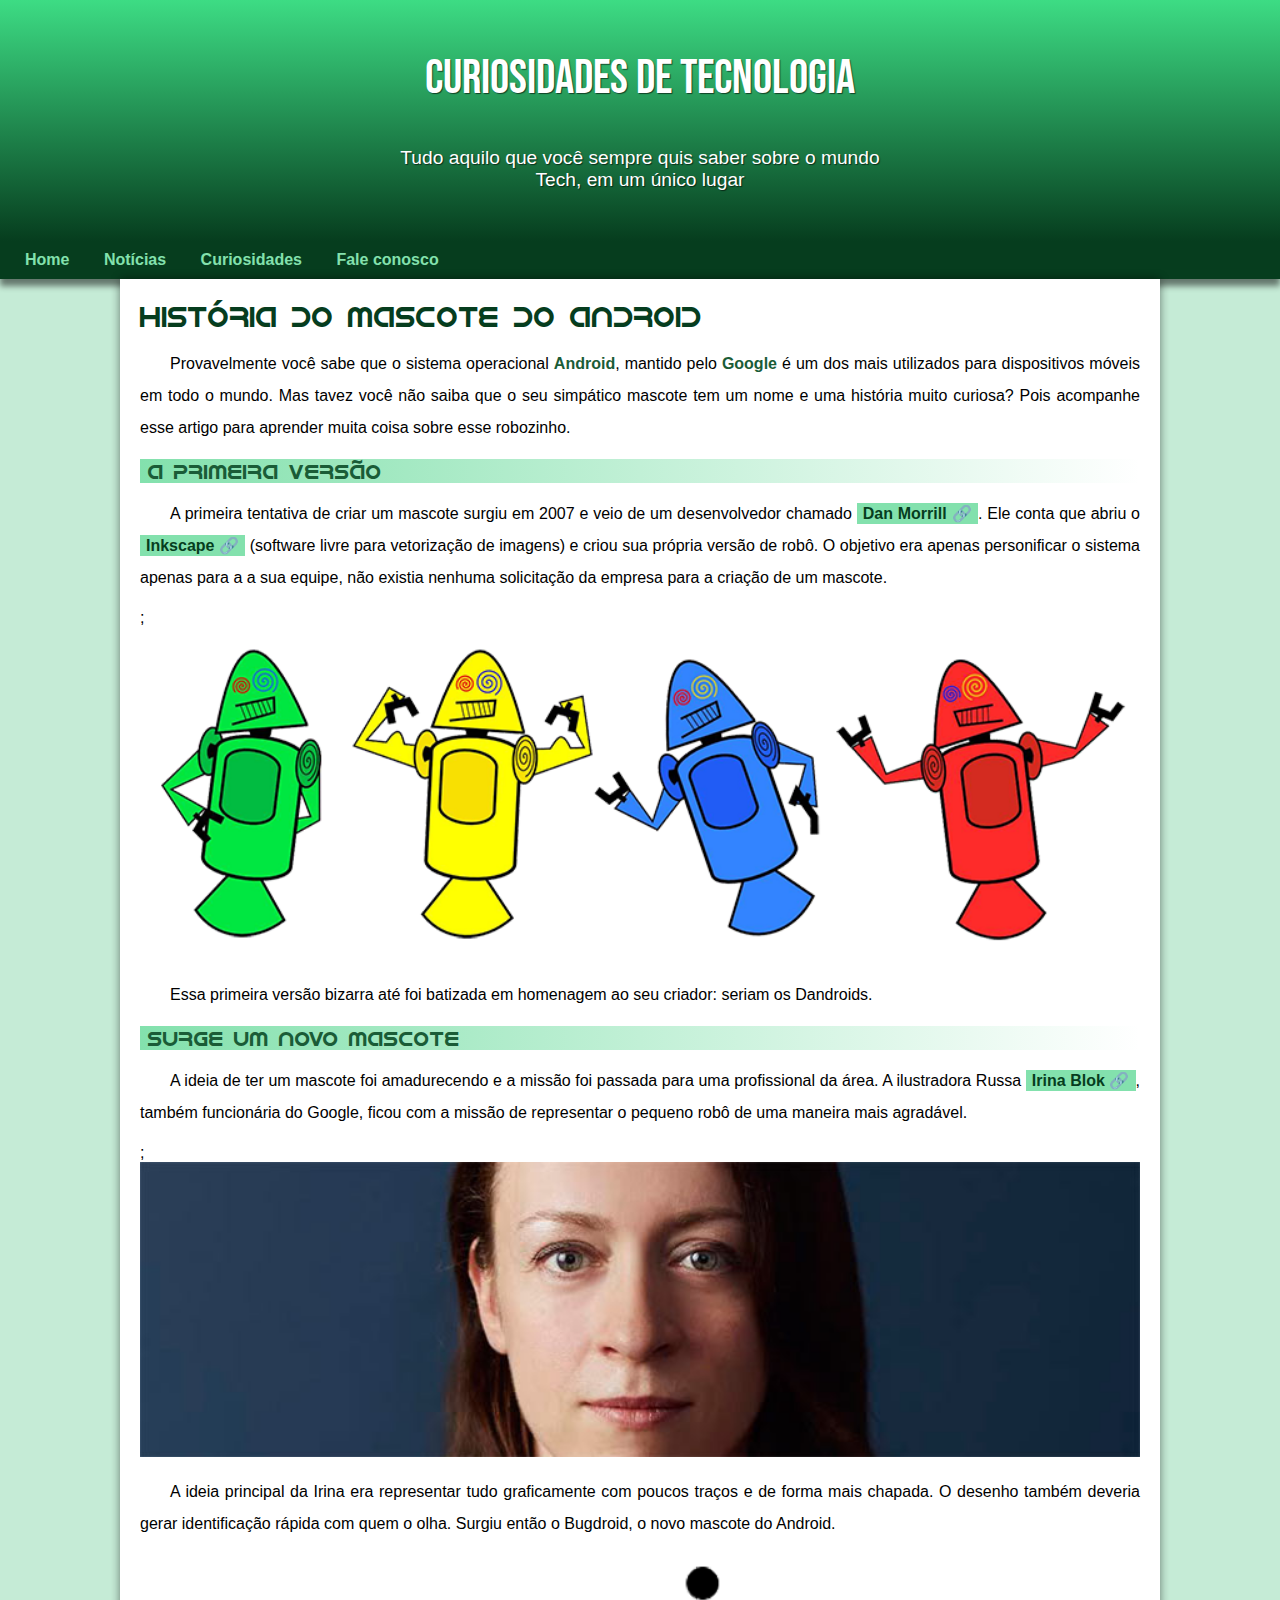
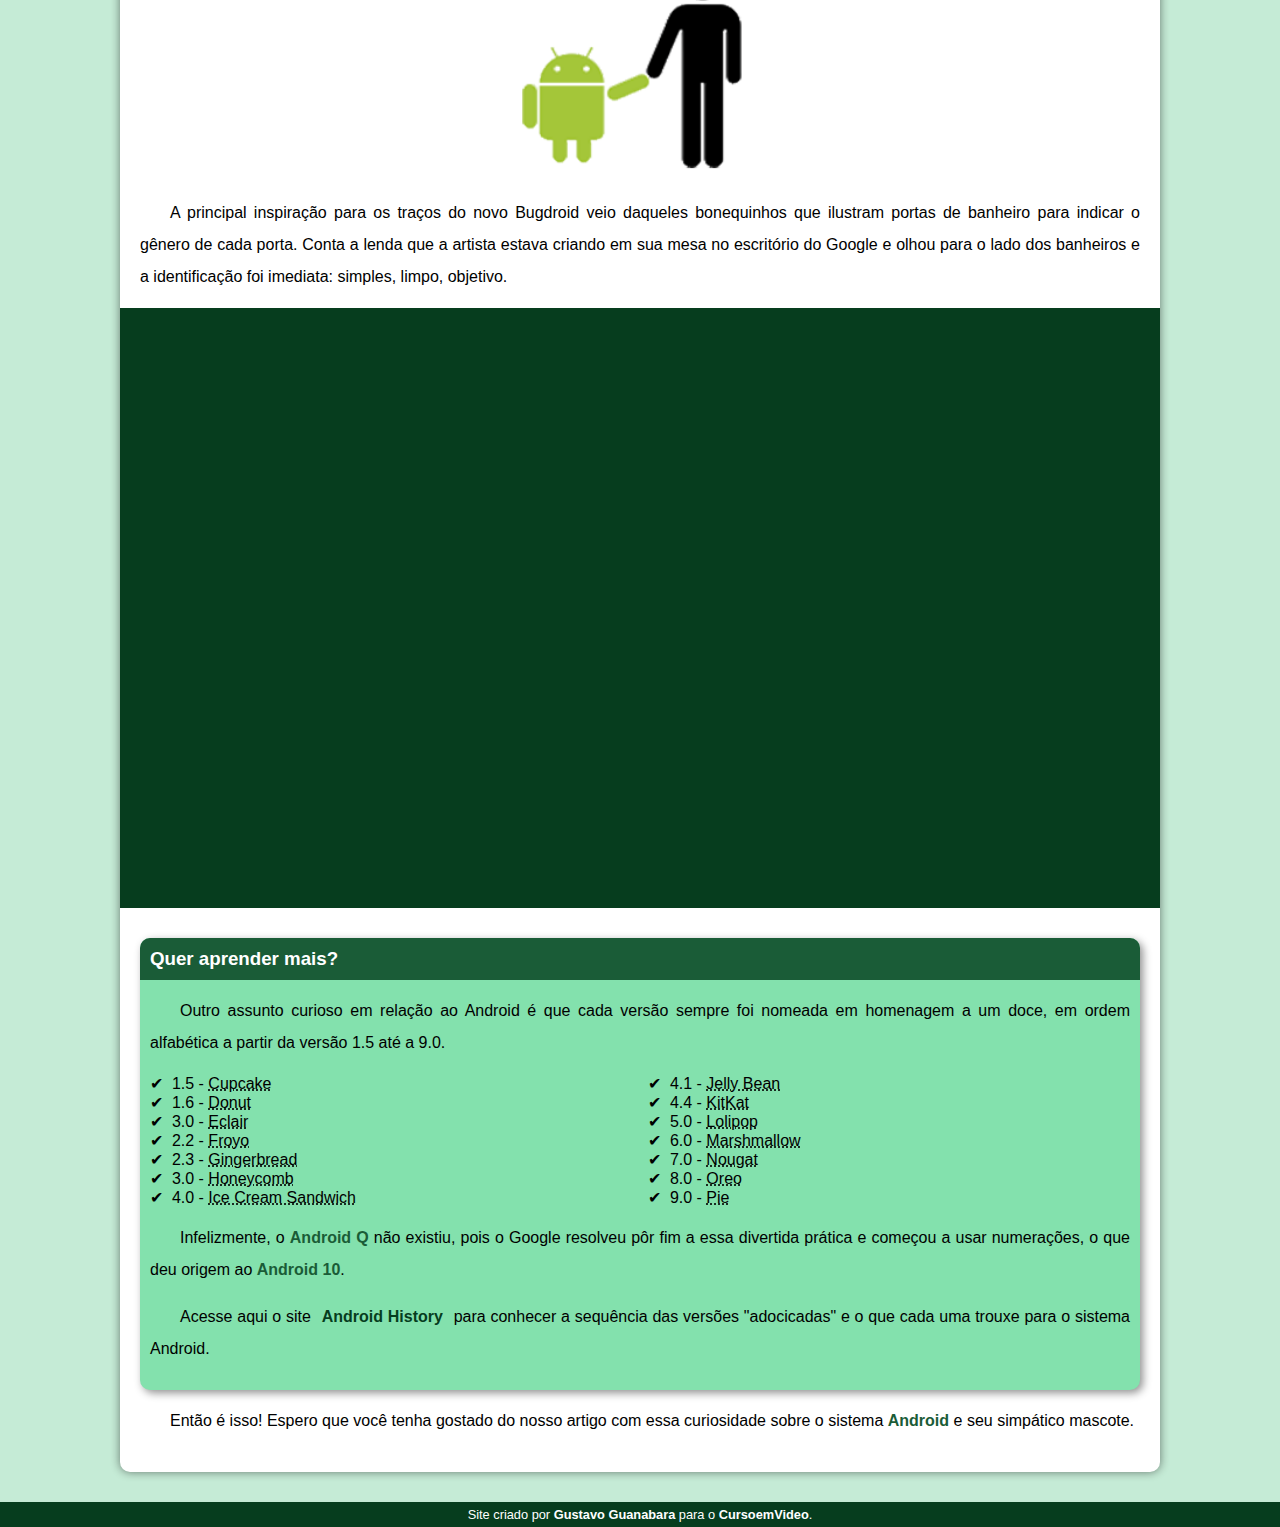
<file: index.html>
<!DOCTYPE html>
<html lang="pt-br">
<head>
    <meta charset="UTF-8">
    <meta name="viewport" content="width=device-width, initial-scale=1.0">
    <title>Como surgiu o mascote do android</title>
    <link rel="stylesheet" href="estilo/style.css">

    <link rel="shortcut icon" href="imagens/favicon.ico" type="image/x-icon">
</head>
<body>
    <header>
        <h1>CURIOSIDADES DE TECNOLOGIA</h1>
        <p>Tudo aquilo que você sempre quis saber sobre o mundo Tech, em um único lugar</p> 
    </header>

    <nav>
        <a href="#">Home</a>
        <a href="#">Notícias</a>
        <a href="#">Curiosidades</a>
        <a href="#">Fale conosco</a>
    </nav>

    <main>
        <article>
            <h1 class="idroid">História do Mascote do Android</h1>
                <p>Provavelmente você sabe que o sistema operacional <strong>Android</strong>, mantido pelo <strong>Google</strong> é um dos mais utilizados para dispositivos móveis em todo o mundo. Mas tavez você não saiba que o seu simpático mascote tem um nome e uma história muito curiosa? Pois acompanhe esse artigo para aprender muita coisa sobre esse robozinho.</p>

            <h2 class="idroid">A primeira versão</h2>
                <p> A primeira tentativa de criar um mascote surgiu em 2007 e veio de um desenvolvedor chamado <a href="https://androidcommunity.com/dan-morrill-shows-us-the-android-mascot-that-almost-was-20130103/amp/" target="_blank" class="externo">Dan Morrill</a>. Ele conta que abriu o <a href="https://inkscape.org/pt-br/" target="_blank" class="externo">Inkscape</a> (software livre para vetorização de imagens) e criou sua própria versão de robô. O objetivo era apenas personificar o sistema apenas para a a sua equipe, não existia nenhuma solicitação da empresa para a criação de um mascote.</p>
                    <picture>
                        <source media="(max-width: 680px)" srcset="imagens/dan-droids-pq.png" type="image/png">;
                        <img src="imagens/dan-droids.png" alt="Primeiro mascote do android">
                    </picture>

                <p>Essa primeira versão bizarra até foi batizada em homenagem ao seu criador: seriam os Dandroids.</p>

            <h2 class="idroid">Surge um novo mascote</h2>
                <p>A ideia de ter um mascote foi amadurecendo e a missão foi passada para uma profissional da área. A ilustradora Russa <a href="https://www.irinablok.com/android" target="_blank" class="externo">Irina Blok</a>, também funcionária do Google, ficou com a missão de representar o pequeno robô de uma maneira mais agradável.</p>

            <picture>
                <source media="(max-width: 680px)" srcset="imagens/irina-blok-pq.jpg" type="image/jpg">;
                <img src="imagens/irina-blok.jpg" alt="Irina Block, criadora do Bugdroid">
            </picture>

                <p>A ideia principal da Irina era representar tudo graficamente com poucos traços e de forma mais chapada. O desenho também deveria gerar identificação rápida com quem o olha. Surgiu então o Bugdroid, o novo mascote do Android.</p>

            <picture>
                <img src="imagens/bugdroid.png" class="pequena" alt="Bugdroid">
            </picture>

                <p>A principal inspiração para os traços do novo Bugdroid veio daqueles bonequinhos que ilustram portas de banheiro para indicar o gênero de cada porta. Conta a lenda que a artista estava criando em sua mesa no escritório do Google e olhou para o lado dos banheiros e a identificação foi imediata: simples, limpo, objetivo.</p>
                    
                    <div class="video">
                        <iframe width="560" height="315" src="https://www.youtube.com/embed/l2UDgpLz20M?si=wq4LKP6EOARKJbgA" title="YouTube video player" frameborder="0" allow="accelerometer; autoplay; clipboard-write; encrypted-media; gyroscope; picture-in-picture; web-share" allowfullscreen>
                        </iframe>
                    </div>

            <aside>
                <h3>Quer aprender mais? </h3>
                <p>Outro assunto curioso em relação ao Android é que cada versão sempre foi nomeada em homenagem a um doce, em ordem alfabética a partir da versão 1.5 até a 9.0.</p>

        <ul type="1" start="1.5">
            <li>1.5 - <abbr title="Bolo de copo">Cupcake</abbr></li>
            <li>1.6 - <abbr title="Rosquinha">Donut</abbr></li>
            <li>3.0 - <abbr title="Bomba">Eclair</abbr></li>
            <li>2.2 - <abbr title="Iogurte congelado">Froyo</abbr></li>
            <li>2.3 - <abbr title="Biscoito de Gengibre">Gingerbread</abbr></li>
            <li>3.0 - <abbr title="Favo de Mel">Honeycomb</abbr></li>
            <li>4.0 - <abbr title="Saunduíche de Sorvete">Ice Cream Sandwich</abbr></li>
            <li>4.1 - <abbr title="Jujuba">Jelly Bean</abbr></li>
            <li>4.4 - <abbr title="KitKat">KitKat</abbr></li>
            <li>5.0 - <abbr title="Pirulito">Lolipop</abbr></li>
            <li>6.0 - <abbr title="Marshmallow">Marshmallow</abbr></li>
            <li>7.0 - <abbr title="Torrone">Nougat</abbr></li>
            <li>8.0 - <abbr title="Oreo">Oreo</abbr></li>
            <li>9.0 - <abbr title="Torta">Pie</abbr></li>
        </ul>

                <p>Infelizmente, o <strong>Android Q</strong> não existiu, pois o Google resolveu pôr fim a essa divertida prática e começou a usar numerações, o que deu origem ao <strong>Android 10</strong>.</p>
                <p>Acesse aqui o site <a href="https://www.android.com/intl/en_uk/history/" target="_blank">Android History</a> para conhecer a sequência das versões "adocicadas" e o que cada uma trouxe para o sistema Android.</p>
            </aside>
                    <p>Então é isso! Espero que você tenha gostado do nosso artigo com essa curiosidade sobre o sistema <strong>Android</strong> e seu simpático mascote.</p>
        </article>
            
    </main>

    <footer>
        Site criado por <a href="https://gustavoguanabara.github.io/" target="_blank">Gustavo Guanabara</a> para o <a href="https://www.youtube.com/@CursoemVideo" target="_blank">CursoemVideo</a>.
    </footer>
</body>
</html>
</file>
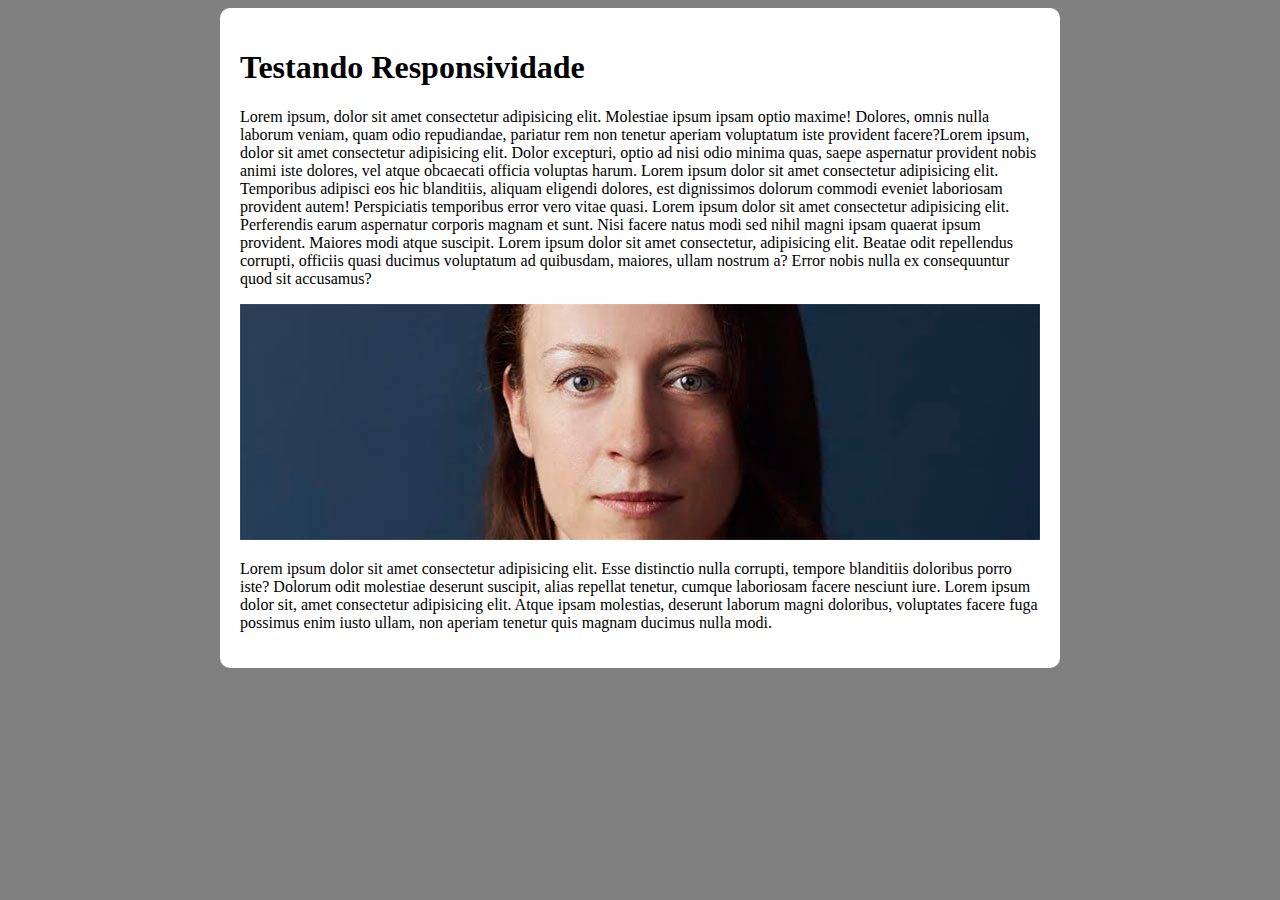
<file: responsivo.html>
<!DOCTYPE html>
<html lang="pt-br">
<head>
    <meta charset="UTF-8">
    <meta name="viewport" content="width=device-width, initial-scale=1.0">
    <title>Teste de Responsividade</title>
    <style>
        body{
            background-color: grey;
        }

        main{
            background-color: white;
            padding: 20px;
            border-radius: 10px;

            min-width: 280px;
            max-width: 800px;
            margin: auto;
        }

        img{
            width: 100%;
        }
    </style>
</head>
<body>
    <main>
        <h1>Testando Responsividade</h1>
        <p>Lorem ipsum, dolor sit amet consectetur adipisicing elit. Molestiae ipsum ipsam optio maxime! Dolores, omnis nulla laborum veniam, quam odio repudiandae, pariatur rem non tenetur aperiam voluptatum iste provident facere?Lorem ipsum, dolor sit amet consectetur adipisicing elit. Dolor excepturi, optio ad nisi odio minima quas, saepe aspernatur provident nobis animi iste dolores, vel atque obcaecati officia voluptas harum. Lorem ipsum dolor sit amet consectetur adipisicing elit. Temporibus adipisci eos hic blanditiis, aliquam eligendi dolores, est dignissimos dolorum commodi eveniet laboriosam provident autem! Perspiciatis temporibus error vero vitae quasi. Lorem ipsum dolor sit amet consectetur adipisicing elit. Perferendis earum aspernatur corporis magnam et sunt. Nisi facere natus modi sed nihil magni ipsam quaerat ipsum provident. Maiores modi atque suscipit. Lorem ipsum dolor sit amet consectetur, adipisicing elit. Beatae odit repellendus corrupti, officiis quasi ducimus voluptatum ad quibusdam, maiores, ullam nostrum a? Error nobis nulla ex consequuntur quod sit accusamus?</p>
<picture>
    <source media="(max-width: 600px)" srcset="imagens/irina-blok-pq.jpg">
    <img src="imagens/irina-blok.jpg" alt="Irina Block">
</picture>
        

        <p>Lorem ipsum dolor sit amet consectetur adipisicing elit. Esse distinctio nulla corrupti, tempore blanditiis doloribus porro iste? Dolorum odit molestiae deserunt suscipit, alias repellat tenetur, cumque laboriosam facere nesciunt iure. Lorem ipsum dolor sit, amet consectetur adipisicing elit. Atque ipsam molestias, deserunt laborum magni doloribus, voluptates facere fuga possimus enim iusto ullam, non aperiam tenetur quis magnam ducimus nulla modi.</p>
    </main>
</body>
</html>
</file>
<file: estilo/style.css>
@charset "UTF-8";

@import url('https://fonts.googleapis.com/css2?family=Bebas+Neue&display=swap');

@font-face{
    font-family: "idroid";
    src: url("../fontes/idroid.otf"); format:"OpenType"; 
    font-weight: normal;
}

/*
#c5ebd6
#83e1ad
#3ddc84
#2fa866
#1a5c37
#063d1e
*/

:root {
    --cor0: #c5ebd6;
    --cor1: #83e1ad;
    --cor2: #3ddc84;
    --cor3: #2fa866;
    --cor4: #1a5c37;
    --cor5: #063d1e;

    --fonte-padrao: Arial, Verdana, Helvetica, Sans-serif;
    --fonte-destaque: "Bebas Neue", cursive;
    --fonte-idroid: "idroid", cursive;
}

*{
    margin: 0px;
    padding: 0px;
}

body{
    font-family: var(--fonte-padrao);
    background-color: var(--cor0);
}
a.externo::after{
    content: '\00A0\1F517';
}

header{
    background-image: linear-gradient(to bottom,#3ddc84, #063d1e);
    color: white;
    padding: 30px;
    min-height: 150px; 
    text-align: center;
}

header > h1 {
    padding: 20px;
    margin-bottom: 20px;
    font-family: var(--fonte-destaque);
    font-size: 3em;
    font-weight: normal;
    text-shadow: 1px 1px 1px rgba(0, 0, 0, 0.582);
}

header > p {
    font-family: var(--fonte-padrao);
    font-size: 1.2em;
    max-width: 500px;
    margin: auto;
    margin-bottom: 20px;
    padding-left: 10px;
    padding-right: 10px;
    text-shadow: 1px 1px 1px rgba(0, 0, 0, 0.582);
}

nav{
    background-color: var(--cor5);
    padding: 10px;
    box-shadow: 0px 7px 6px rgba(0, 0, 0, 0.49);
}

nav > a{
    text-decoration: none;
    font-weight: bolder;
    color: var(--cor1);
    margin: 5px;
    padding: 10px;
    border-radius: 5px;
    transition-duration: 0.5s;
}

nav a:hover{
    background-color: var(--cor3);
    color: var(--cor5);
    border-width: 1px;
    border-color: #114322;
    border-style: solid;
    
    
}

.idroid {
    font-family: idroid;
}

main{
    min-width: 300px;
    max-width: 1000px;
    background-color: white;
    padding: 20px;
    margin: auto;
    margin-bottom: 30px;
    box-shadow: 0px 0px 10px rgba(0, 0, 0, 0.486);
    border-bottom-left-radius: 10px;
    border-bottom-right-radius: 10px;
}

main h1{
    margin: 0px 0px;
    font-family: var(--fonte-idroid);
    color: var(--cor5);
    font-weight: normal;
    font-size: 1.8em;
}

main h2{
    font-family: var(--fonte-idroid);
    background-image: linear-gradient(to right, #83e1ad, transparent);
    color: var(--cor4);
    font-size: 1.3em;
    font-weight: normal;
    text-indent: 8px;
}

main p {
    margin: 15px 0px;
    text-align: justify;
    text-indent:30px;
    font-size: 1em;
    line-height: 2em;
}

main strong{
    color: var(--cor4);
    font-weight: bold;
}

main a{
    text-decoration: none;
    font-weight: bold;
    color: var(--cor5);
    background-color: var(--cor1);
    padding: 2px 6px;
}

main a:hover{
    text-decoration: underline;
    color: var(--cor4);
}

main img{
    width: 100%;
}

main img.pequena{
    max-width: 350px;
    display: block;
    margin: auto;
}

div.video {
    background-color: var(--cor5);
    margin: 0px -20px 30px -20px;
    padding: 20px;
    padding-bottom: 58%;
    position: relative;
}

div.video > iframe{
    position: absolute;
    top: 5%;
    left: 5%;
    width: 90%;
    height: 90%;
}

aside{
    background-color: var(--cor1);
    padding: 10px;
    border-radius: 10px;
    box-shadow: 3px 3px 8px rgba(0, 0, 0, 0.434);
}

aside > h3{
    background-color: var(--cor4);
    color: white;
    padding: 10px;
    margin: -10px -10px 0px -10px;
    border-radius: 10px 10px 0px 0px;
}

aside > ul{
    list-style-type: '\2714\00A0\00A0';
    list-style-position: inside;
    columns: 2;
}

footer{
    background-color: var(--cor5);
    color: white;
    text-align: center;
    font-size: 0.8em;
    padding: 5px;
}

footer a{
    color: white;
    font-weight: bolder;
    text-decoration: none;
    transition-duration: 0.5s;
}

footer a:hover {
    background-color: var(--cor3);
    border-radius: 5px;
    text-decoration: underline;
    margin-left: 5px;
    padding: 2px;
}

footer a ::after {
    margin-left: 0px;
    background-color: var(--cor5);
    border-radius: 0px;
    text-decoration: none;
}
</file>
